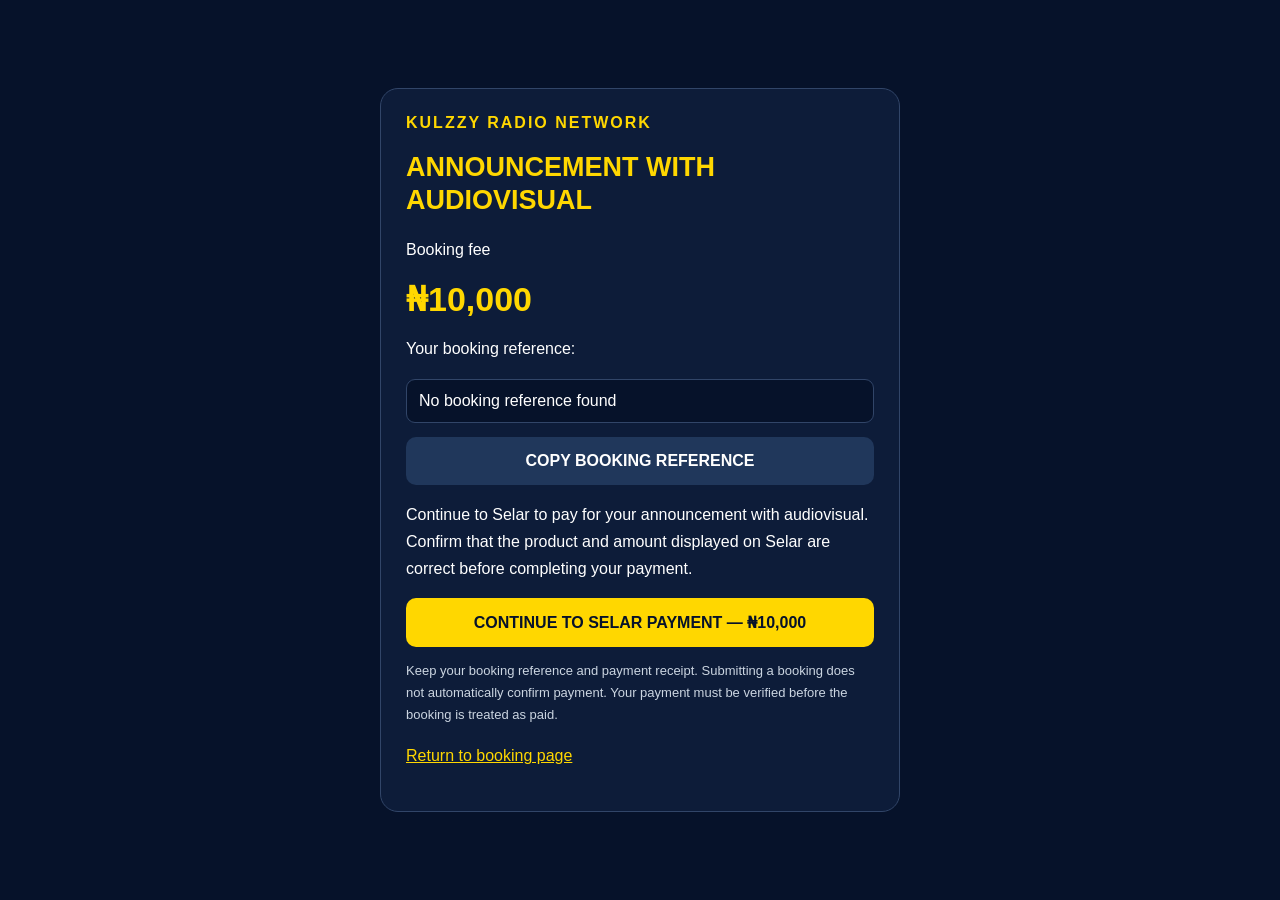
<file: payment.html>
<!DOCTYPE html>
<html lang="en">
<head>
<meta charset="UTF-8">
<meta name="viewport" content="width=device-width, initial-scale=1, viewport-fit=cover">
<meta name="theme-color" content="#06122a">
<title>Payment | Kulzzy Radio</title>

<style>
* {
  box-sizing: border-box;
}

body {
  margin: 0;
  padding: 18px;
  min-height: 100vh;
  display: grid;
  place-items: center;
  background: #06122a;
  color: #fff;
  font-family: Arial, sans-serif;
}

.card {
  width: 100%;
  max-width: 520px;
  padding: 25px;
  border: 1px solid #314568;
  border-radius: 18px;
  background: #0d1c39;
}

.brand,
h1,
.price {
  color: #ffd700;
}

.brand {
  font-weight: 900;
  letter-spacing: 2px;
}

h1 {
  font-size: 27px;
  line-height: 1.25;
}

.price {
  font-size: 34px;
  font-weight: 900;
}

p {
  line-height: 1.7;
}

.reference {
  background: #06122a;
  border: 1px solid #314568;
  border-radius: 9px;
  padding: 12px;
  overflow-wrap: anywhere;
}

button,
.pay {
  display: block;
  width: 100%;
  margin-top: 14px;
  padding: 15px;
  border: 0;
  border-radius: 10px;
  text-align: center;
  font-weight: 900;
  font-size: 16px;
  text-decoration: none;
  cursor: pointer;
}

.pay {
  background: #ffd700;
  color: #06122a;
}

button {
  background: #20375b;
  color: #fff;
}

.back {
  color: #ffd700;
}

.small {
  color: #cbd5e1;
  font-size: 13px;
}
</style>
</head>

<body>
<main class="card">

  <div class="brand">KULZZY RADIO NETWORK</div>

  <h1>ANNOUNCEMENT WITH AUDIOVISUAL</h1>

  <p>Booking fee</p>

  <div class="price" id="bookingPrice">₦10,000</div>

  <p>Your booking reference:</p>

  <div class="reference" id="bookingReference">
    Loading...
  </div>

  <button type="button" id="copyButton">
    COPY BOOKING REFERENCE
  </button>

  <p>
    Continue to Selar to pay for your announcement with audiovisual.
    Confirm that the product and amount displayed on Selar are correct
    before completing your payment.
  </p>

  <!--
    CHANGE YOUR PAYMENT LINK HERE ONLY.
    You do not need to edit index.html when this link changes.
  -->
  <a
    class="pay"
    id="paymentLink"
    href="https://selar.com/i333zo4b53"
    target="_blank"
    rel="noopener noreferrer"
  >
    CONTINUE TO SELAR PAYMENT — ₦10,000
  </a>

  <p class="small">
    Keep your booking reference and payment receipt. Submitting a booking
    does not automatically confirm payment. Your payment must be verified
    before the booking is treated as paid.
  </p>

  <p>
    <a class="back" href="./">
      Return to booking page
    </a>
  </p>

</main>

<script>
"use strict";

const params = new URLSearchParams(window.location.search);

let bookingId = params.get("bookingId") || "";
const amountFromUrl = Number(params.get("amount"));
const bookingAmount =
  Number.isFinite(amountFromUrl) && amountFromUrl > 0
    ? amountFromUrl
    : 10000;

if (!bookingId) {
  try {
    const saved = JSON.parse(
      sessionStorage.getItem("kulzzyAudiovisualBooking") || "{}"
    );

    bookingId = saved.bookingId || "";
  } catch (_) {}
}

const referenceBox = document.getElementById("bookingReference");
const priceBox = document.getElementById("bookingPrice");
const paymentLink = document.getElementById("paymentLink");

referenceBox.textContent =
  bookingId || "No booking reference found";

const formattedAmount = new Intl.NumberFormat("en-NG", {
  style: "currency",
  currency: "NGN",
  maximumFractionDigits: 0
}).format(bookingAmount);

priceBox.textContent = formattedAmount;

paymentLink.textContent =
  "CONTINUE TO SELAR PAYMENT — " + formattedAmount;

document.getElementById("copyButton").addEventListener(
  "click",
  async () => {
    if (!bookingId) {
      alert(
        "No booking reference is available. Please return to the booking form and submit your booking first."
      );
      return;
    }

    try {
      await navigator.clipboard.writeText(bookingId);
      alert("Booking reference copied.");
    } catch (_) {
      const range = document.createRange();
      range.selectNodeContents(referenceBox);

      const selection = window.getSelection();
      selection.removeAllRanges();
      selection.addRange(range);

      alert("Select and copy the booking reference shown above.");
    }
  }
);
</script>

</body>
</html>
</file>
